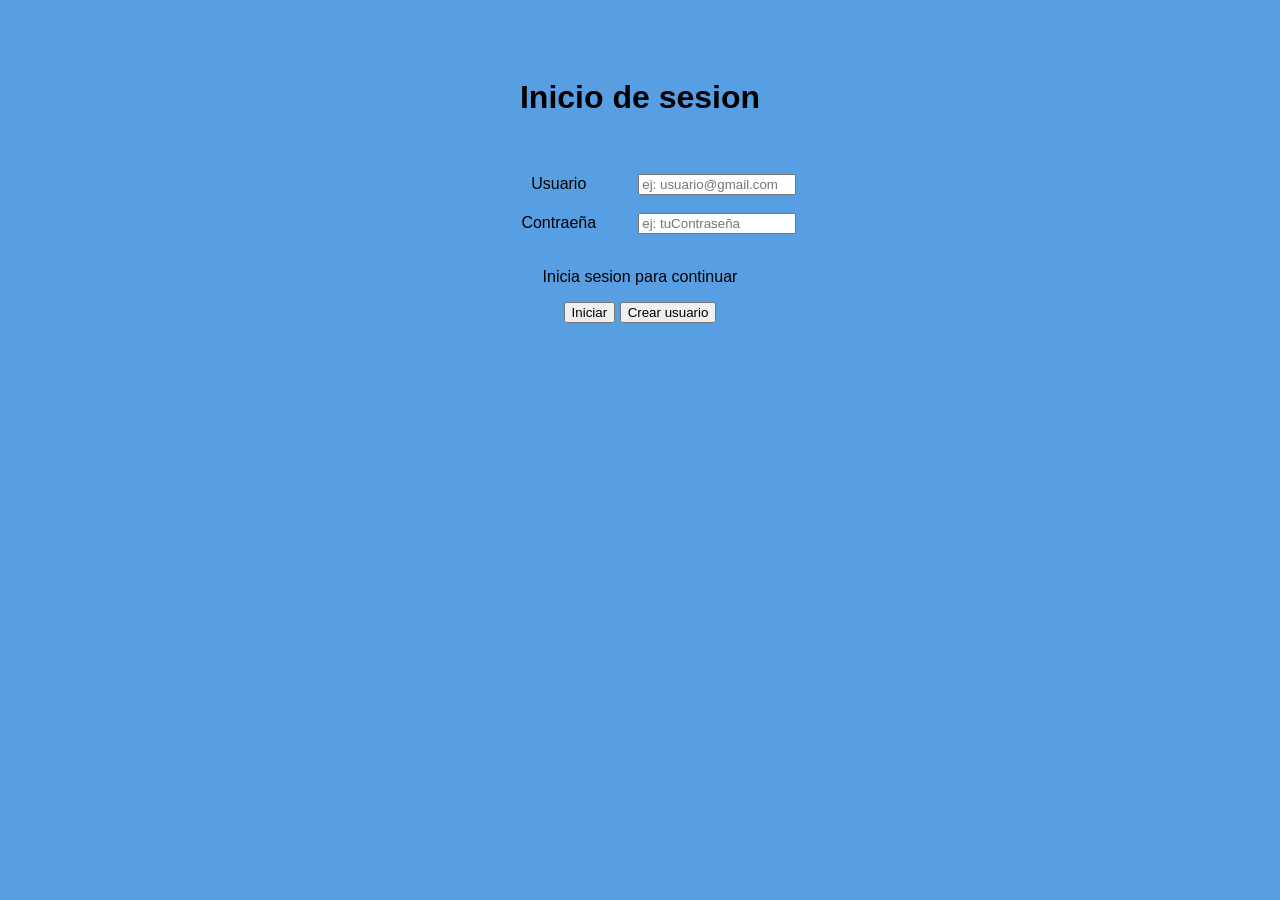
<file: index.html>
<!DOCTYPE html>
<html lang="en">
<head>
    <meta charset="UTF-8">
    <meta name="viewport" content="width=device-width, initial-scale=1.0">
    <title>Sistema de Biblioteca</title>
    <link rel="stylesheet" href="style.css">
</head>
<body>
    
    <h1>Inicio de sesion</h1>
    <br><br>
    
    <form action="/login" method="POST">

        <label for="usuario">Usuario</label>
        <input
            type="text"
            id="usuario"
            name="usuario"
            placeholder="ej: usuario@gmail.com"
            required
        >
    <br><br>
        <label for="contrasenia">Contraeña</label>
        <input
            type="text"
            id="constrasenia"
            name="constrasenia"
            placeholder="ej: tuContraseña"
            required
            >
    <br><br>
        <p>Inicia sesion para continuar</p>
        <button>Iniciar</button>
    <a href="registro.html"></a>
        <button type="submit">Crear usuario </button>
    </a>
    </form>
    <br><br>

</body>
</html>
</file>
<file: style.css>
body {
        font-family: Arial, sans-serif;
        background-color: #579fe2;
        text-align: center;
        padding: 50px;
    }

    label{
        display:inline-block;
        width: 150px;
    }

    input{
        display:inline-block;
        width: 150px;
    }
</file>
